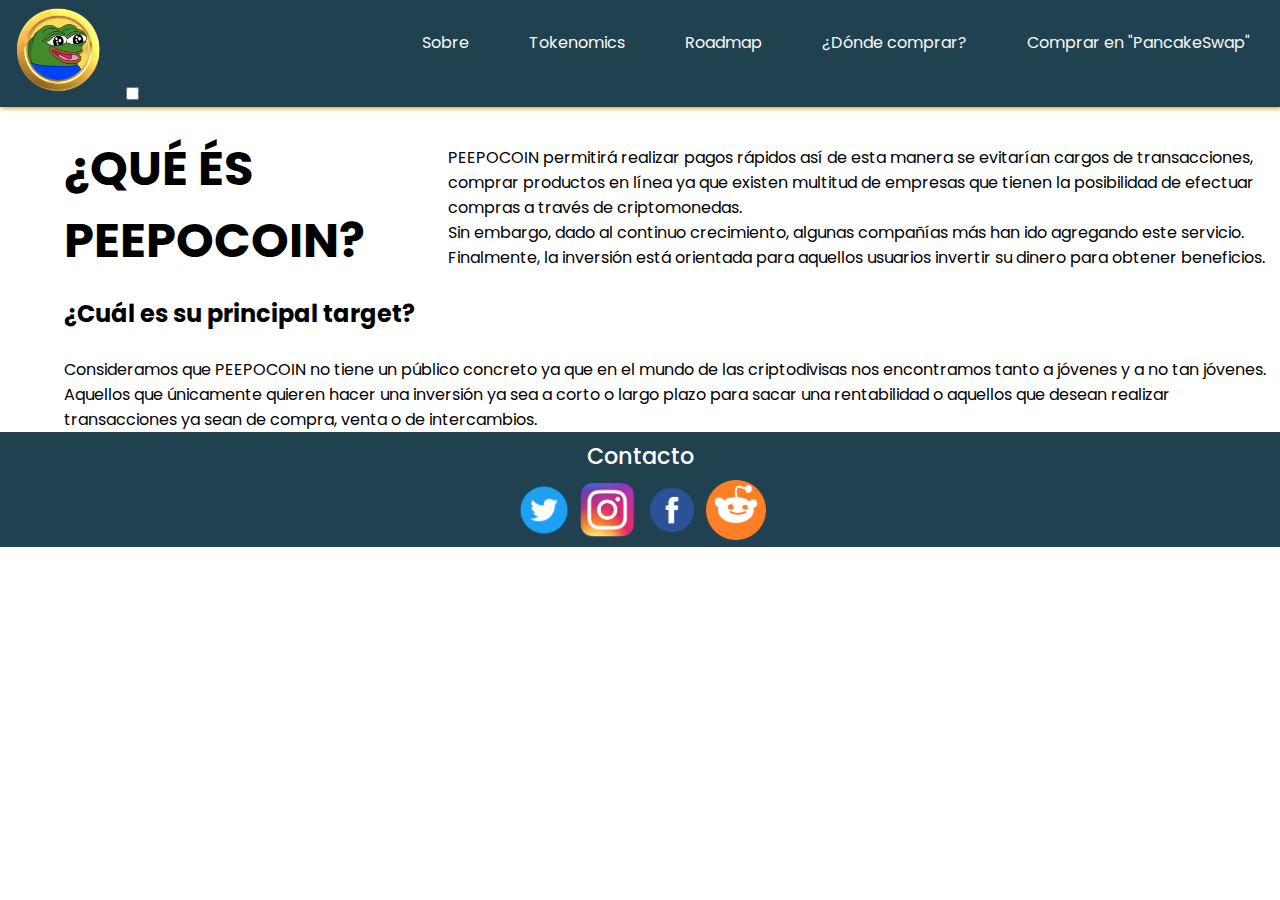
<file: index.html>
<!DOCTYPE html>
<html lang="ca">

<head>
    <title>PeepoCoin</title>
    <meta charset="utf-8">
    <meta name="viewport" content="width=device-width, initial-scale=1">
    <link rel="stylesheet" type="text/css" href="css/about.css" />
    <link href="https://cdn.jsdelivr.net/npm/bootstrap@5.1.3/dist/css/bootstrap.min.css" rel="stylesheet" integrity="sha384-1BmE4kWBq78iYhFldvKuhfTAU6auU8tT94WrHftjDbrCEXSU1oBoqyl2QvZ6jIW3" crossorigin="anonymous">
</head>

<body class="d-flex flex-column min-vh-100">
    <header class="header position-sticky w-100">

        <a>
            <img src=ico/Dollar-Gold-Coin-PNG.png>
        </a>

        <input class="side-menu d-none" type="checkbox" id="side-menu" />
        <label class="hamb cursor-pointer float-right" for="side-menu"><span class="hamb-line"></span></label>

        <nav class="nav d-flex">
            <ul class="menu">
                <li><a href="index.html">Sobre</a></li>
                <li><a href="tokenomics.html">Tokenomics</a> </li>
                <li> <a href="roadmap.html">Roadmap</a></li>
                <li><a href="dondeComprar.html">¿Dónde comprar?</a></li>
                <li> <a href="https://pancakeswap.finance/">Comprar en "PancakeSwap"</a></li>
            </ul>
        </nav>
    </header>
    <!-- Main content -->
    <main class="d-flex align-items-sm-center>">
        <article>
            <h1>
                ¿QUÉ ÉS
                <br> PEEPOCOIN?

            </h1>
            <p class="inf text-justify pr-5">
                PEEPOCOIN permitirá realizar pagos rápidos así de esta manera se evitarían cargos de transacciones, comprar productos en línea ya que existen multitud de empresas que tienen la posibilidad de efectuar compras a través de criptomonedas.
                <br>Sin embargo, dado al continuo crecimiento, algunas compañías más han ido agregando este servicio. Finalmente, la inversión está orientada para aquellos usuarios invertir su dinero para obtener beneficios.
            </p>
            <h2 class="inf2 text-justify pr-5">¿Cuál es su principal target?</h2>
            <p class="inf2 text-justify pr-5">Consideramos que PEEPOCOIN no tiene un público concreto ya que en el mundo de las criptodivisas nos encontramos tanto a jóvenes y a no tan jóvenes. Aquellos que únicamente quieren hacer una inversión ya sea a corto o largo plazo para sacar
                una rentabilidad o aquellos que desean realizar transacciones ya sean de compra, venta o de intercambios.</p>
        </article>
    </main>

    <footer class="bottom-0 left-0 right-0">
        <div class="footer-content d-flex text-center flex-column justify-content-center">
            <h3>Contacto</h3>
            <div class="social_ok">
                <a href="https://twitter.com"><img src="ico/social/twitter.png" alt="twitter"></a>
                <a href="https://instagram.com"><img src="ico/social/instagram.png" alt="instagram"></a>
                <a href="https://facebook.com"><img src="ico/social/facebook.png" alt="facebook"></a>
                <a href="https://reddit.com"><img src="ico/social/reddit.png" alt="reddit"></a>
            </div>
        </div>
    </footer>
</body>

</html>
</file>
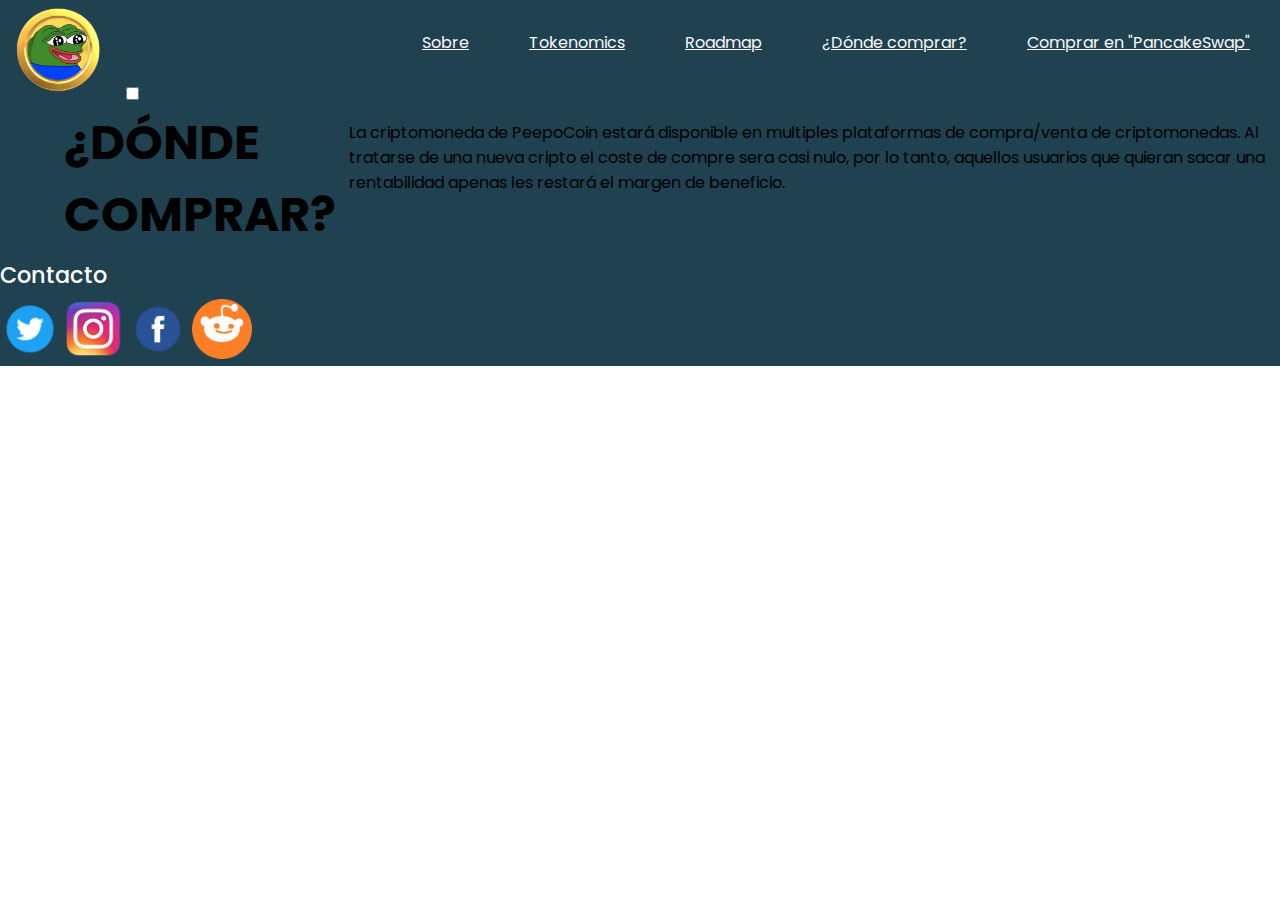
<file: dondeComprar.html>
<!DOCTYPE html>
<html lang="ca">

<head>
    <title>PeepoCoin</title>
    <meta charset="utf-8">
    <meta name="viewport" content="width=device-width, initial-scale=1">
    <link rel="stylesheet" type="text/css" href="css/dondeComprar.css" />
    <link href="https://cdn.jsdelivr.net/npm/bootstrap@5.1.3/dist/css/bootstrap.min.css" rel="stylesheet" integrity="sha384-1BmE4kWBq78iYhFldvKuhfTAU6auU8tT94WrHftjDbrCEXSU1oBoqyl2QvZ6jIW3" crossorigin="anonymous">
    <!--<script src="https://cdn.jsdelivr.net/npm/bootstrap@5.1.3/dist/js/bootstrap.bundle.min.js" integrity="sha384-ka7Sk0Gln4gmtz2MlQnikT1wXgYsOg+OMhuP+IlRH9sENBO0LRn5q+8nbTov4+1p" crossorigin="anonymous"></script>-->
</head>

<body class="d-flex flex-column min-vh-100">
    <header class="header position-sticky w-100">

        <a>
            <img src=ico/Dollar-Gold-Coin-PNG.png>
        </a>

        <input class="side-menu d-none" type="checkbox" id="side-menu" />
        <label class="hamb cursor-pointer float-right" for="side-menu"><span class="hamb-line"></span></label>

        <nav class="nav d-flex">
            <ul class="menu">
                <li><a href="index.html">Sobre</a></li>
                <li><a href="tokenomics.html">Tokenomics</a> </li>
                <li> <a href="roadmap.html">Roadmap</a></li>
                <li><a href="dondeComprar.html">¿Dónde comprar?</a></li>
                <li> <a href="https://pancakeswap.finance/">Comprar en "PancakeSwap"</a></li>
            </ul>
        </nav>
    </header>
    <!-- Main content -->
    <main class="d-flex align-items-sm-center flex-grow-1">
        <article>
            <h1 class="float-left">
                ¿DÓNDE COMPRAR?
            </h1>
            <p>
                La criptomoneda de PeepoCoin estará disponible en multiples plataformas de compra/venta de criptomonedas. Al tratarse de una nueva cripto el coste de compre sera casi nulo, por lo tanto, aquellos usuarios que quieran sacar una rentabilidad apenas les
                restará el margen de beneficio.
            </p>
        </article>
    </main>
    <footer class="bottom-0 left-0 right-0">
        <div class="footer-content d-flex text-center flex-column flex-column justify-content-center">
            <h3>Contacto</h3>
            <div class="social_ok">
                <a href="https://twitter.com"><img src="ico/social/twitter.png" alt="twitter"></a>
                <a href="https://instagram.com"><img src="ico/social/instagram.png" alt="instagram"></a>
                <a href="https://facebook.com"><img src="ico/social/facebook.png" alt="facebook"></a>
                <a href="https://reddit.com"><img src="ico/social/reddit.png" alt="reddit"></a>
            </div>
        </div>
    </footer>
</body>

</html>
</file>
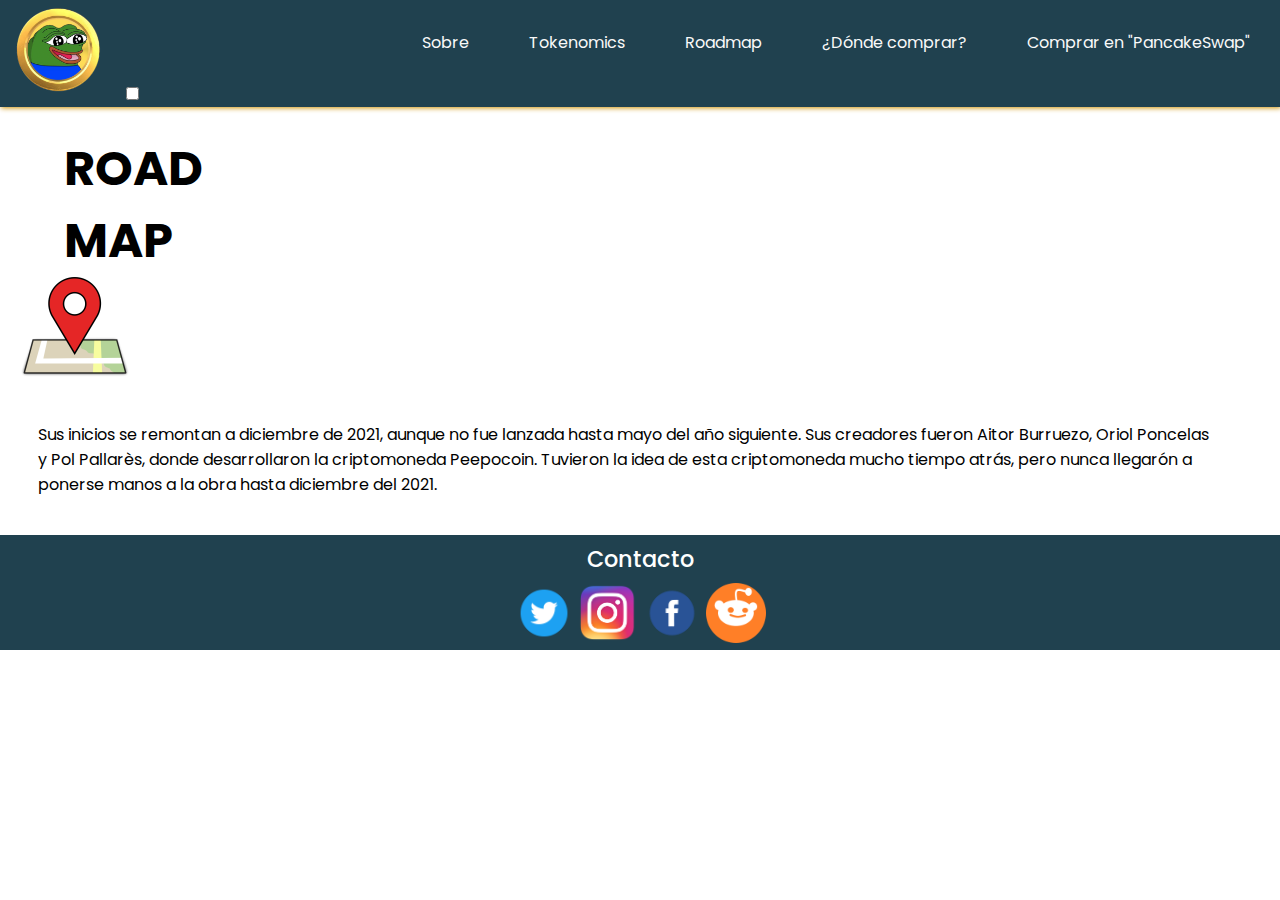
<file: roadmap.html>
<!DOCTYPE html>
<html lang="ca">

<head>
    <title>PeepoCoin</title>
    <meta charset="utf-8">
    <meta name="viewport" content="width=device-width, initial-scale=1">
    <link rel="stylesheet" type="text/css" href="css/roadmap.css" />
    <link href="https://cdn.jsdelivr.net/npm/bootstrap@5.1.3/dist/css/bootstrap.min.css" rel="stylesheet" integrity="sha384-1BmE4kWBq78iYhFldvKuhfTAU6auU8tT94WrHftjDbrCEXSU1oBoqyl2QvZ6jIW3" crossorigin="anonymous">
</head>

<body class="d-flex flex-column min-vh-100">
    <header class="header position-sticky w-100">

        <a>
            <img src=ico/Dollar-Gold-Coin-PNG.png>
        </a>

        <input class="side-menu d-none" type="checkbox" id="side-menu" />
        <label class="hamb cursor-pointer float-right" for="side-menu"><span class="hamb-line"></span></label>

        <nav class="nav d-flex">
            <ul class="menu">
                <li><a href="index.html">Sobre</a></li>
                <li><a href="tokenomics.html">Tokenomics</a> </li>
                <li> <a href="roadmap.html">Roadmap</a></li>
                <li><a href="dondeComprar.html">¿Dónde comprar?</a></li>
                <li> <a href="https://pancakeswap.finance/">Comprar en "PancakeSwap"</a></li>
            </ul>
        </nav>
    </header>
    <!-- Main content -->
    <main class="d-flex align-items-sm-center flex-grow-1">
        <article class="d-flex flex-row float-left">
            <h1 class="float-left">
                ROAD<br> MAP
            </h1>

            <img src="ico/roadmap/roadmap.png">
            <p class="inf text-justify">
                Sus inicios se remontan a diciembre de 2021, aunque no fue lanzada hasta mayo del año siguiente. Sus creadores fueron Aitor Burruezo, Oriol Poncelas y Pol Pallarès, donde desarrollaron la criptomoneda Peepocoin. Tuvieron la idea de esta criptomoneda mucho
                tiempo atrás, pero nunca llegarón a ponerse manos a la obra hasta diciembre del 2021.
            </p>

        </article>
    </main>

    <footer class="bottom-0 left-0 right-0">
        <div class="footer-content d-flex text-center flex-column justify-content-center">
            <h3>Contacto</h3>
            <div class="social_ok">
                <a href="https://twitter.com"><img src="ico/social/twitter.png" alt="twitter"></a>
                <a href="https://instagram.com"><img src="ico/social/instagram.png" alt="instagram"></a>
                <a href="https://facebook.com"><img src="ico/social/facebook.png" alt="facebook"></a>
                <a href="https://reddit.com"><img src="ico/social/reddit.png" alt="reddit"></a>
            </div>
        </div>
    </footer>
</body>

</html>
</file>
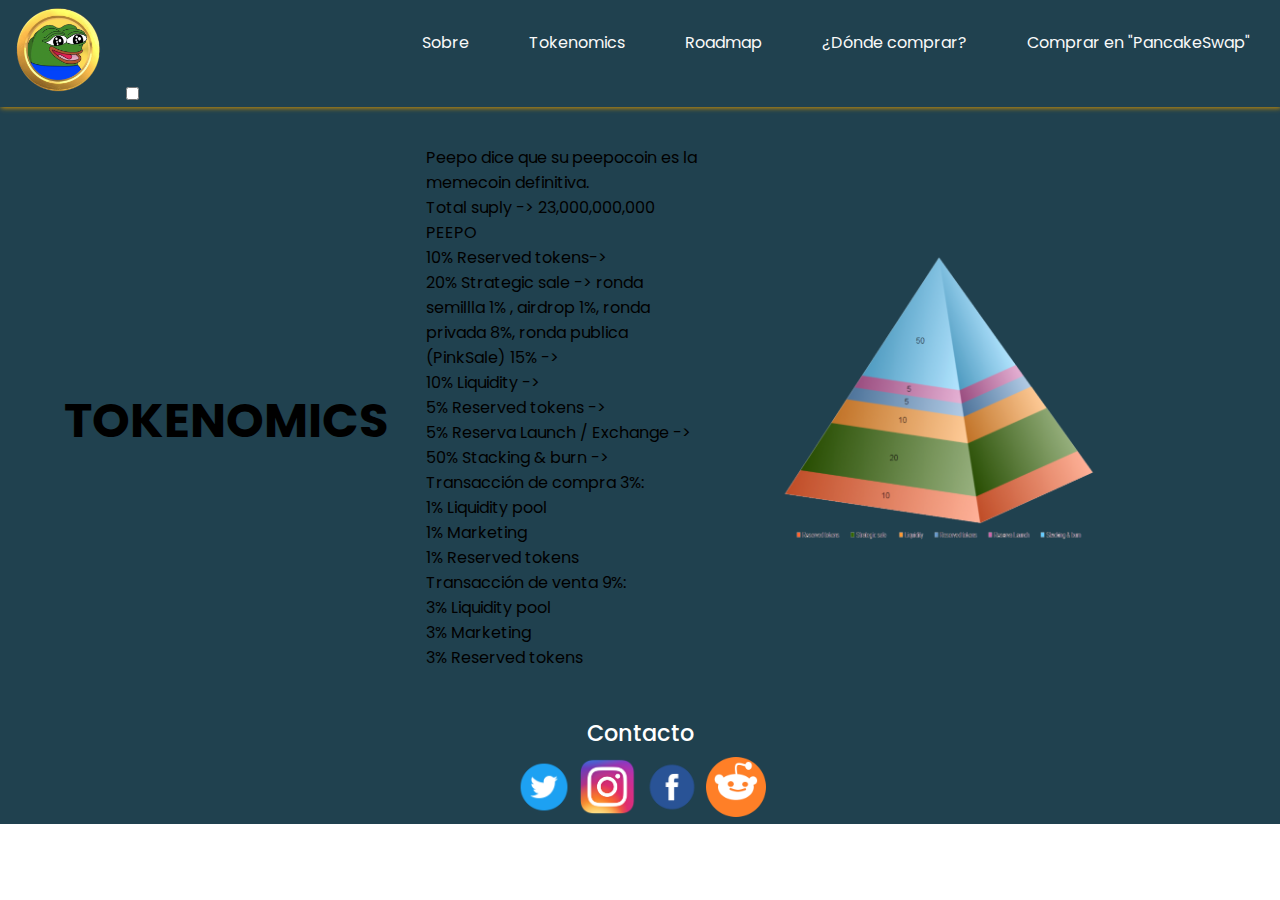
<file: tokenomics.html>
<!DOCTYPE html>
<html lang="ca">

<head>
    <title>PeepoCoin</title>
    <meta charset="utf-8">
    <meta name="viewport" content="width=device-width, initial-scale=1">
    <link rel="stylesheet" type="text/css" href="css/tokenomics.css" />
    <link href="https://cdn.jsdelivr.net/npm/bootstrap@5.1.3/dist/css/bootstrap.min.css" rel="stylesheet" integrity="sha384-1BmE4kWBq78iYhFldvKuhfTAU6auU8tT94WrHftjDbrCEXSU1oBoqyl2QvZ6jIW3" crossorigin="anonymous">
</head>

<body class="d-flex flex-column min-vh-100">
    <header class="header position-sticky w-100">

        <a>
            <img src=ico/Dollar-Gold-Coin-PNG.png>
        </a>

        <input class="side-menu d-none" type="checkbox" id="side-menu" />
        <label class="hamb cursor-pointer float-right" for="side-menu"><span class="hamb-line"></span></label>

        <nav class="nav d-flex">
            <ul class="menu">
                <li><a href="index.html">Sobre</a></li>
                <li><a href="tokenomics.html">Tokenomics</a> </li>
                <li> <a href="roadmap.html">Roadmap</a></li>
                <li><a href="dondeComprar.html">¿Dónde comprar?</a></li>
                <li> <a href="https://pancakeswap.finance/">Comprar en "PancakeSwap"</a></li>
            </ul>
        </nav>
    </header>
    <!-- Main content -->
    <main class="d-flex align-items-sm-center>">
        <article>
            <h1>
                TOKENOMICS
            </h1>
            <p class="inf text-justify pr-5">

                Peepo dice que su peepocoin es la memecoin definitiva. <br> Total suply -> 23,000,000,000 PEEPO <br> 10% Reserved tokens-> <br> 20% Strategic sale -> ronda semillla 1% , airdrop 1%, ronda privada 8%, ronda publica (PinkSale) 15% -> <br>                10% Liquidity -> <br> 5% Reserved tokens -> <br> 5% Reserva Launch / Exchange -> <br> 50% Stacking & burn -> <br> Transacción de compra 3%: <br> 1% Liquidity pool <br> 1% Marketing <br> 1% Reserved tokens <br> Transacción de venta 9%:
                <br> 3% Liquidity pool <br> 3% Marketing <br> 3% Reserved tokens <br>

            </p>
            <div class="graphic align-items-sm-center"> <img class="imageSize" src="ico/tokenomics/tockenomics.png"></div>

        </article>
    </main>
    <footer class="bottom-0 left-0 right-0">
        <div class="footer-content d-flex text-center flex-column justify-content-center">
            <h3>Contacto</h3>
            <div class="social_ok">
                <a href="https://twitter.com"><img src="ico/social/twitter.png" alt="twitter"></a>
                <a href="https://instagram.com"><img src="ico/social/instagram.png" alt="instagram"></a>
                <a href="https://facebook.com"><img src="ico/social/facebook.png" alt="facebook"></a>
                <a href="https://reddit.com"><img src="ico/social/reddit.png" alt="reddit"></a>
            </div>
        </div>
    </footer>
</body>

</html>
</file>
<file: css/about.css>
@import url("https://fonts.googleapis.com/css2?family=Poppins:wght@400;700&display=swap");

/* import font */

:root {
    --white: #f9f9f9;
    --black: #20414f;
    --gray: #cf9104;
}

* {
    margin: 0;
    padding: 0;
    box-sizing: border-box;
}

body {
    font-family: "Poppins", sans-serif;
}

a {
    text-decoration: none;
}

ul {
    list-style: none;
}

.header {
    background-color: var(--black);
    box-shadow: 1px 1px 5px 0px var(--gray);
    position: sticky;
    width: 100%;
}

img {
    height: 100px;
}


/* Nav menu */

.nav {
    width: 100%;
    height: 100%;
    position: fixed;
    background-color: var(--black);
    overflow: hidden;
}

.menu a {
    display: block;
    padding: 30px;
    color: var(--white);
}

.menu a:hover {
    background-color: var(--gray);
}

.nav {
    max-height: 0;
    transition: max-height .5s ease-out;
}


/* Menu Icon */

.hamb {
    padding: 40px 20px;
}


/* Style label tag */

.hamb-line {
    background: var(--white);
    display: block;
    height: 2px;
    position: relative;
    width: 24px;
}


/* Style span tag */

.hamb-line::before,
.hamb-line::after {
    background: var(--white);
    content: '';
    display: block;
    height: 100%;
    position: absolute;
    transition: all .2s ease-out;
    width: 100%;
}

.hamb-line::before {
    top: 5px;
}

.hamb-line::after {
    top: -5px;
}


/* Hide checkbox */

h1 {
    float: left;
    padding-top: 2%;
    padding-left: 5%;
    font-size: 300%;
}

article {
    float: left;
    align-items: center;
}

.inf {
    padding-top: 35%;
    padding-left: 5%;
}

.inf2 {
    padding-top: 2%;
    padding-left: 5%;
}


/* Toggle menu icon */

.side-menu:checked~nav {
    max-height: 100%;
}

.side-menu:checked~.hamb .hamb-line {
    background: transparent;
}

.side-menu:checked~.hamb .hamb-line::before {
    transform: rotate(-45deg);
    top: 0;
}

.side-menu:checked~.hamb .hamb-line::after {
    transform: rotate(45deg);
    top: 0;
}

footer {
    background: #20414f;
    color: #fff;
}

.footer-content {
    text-align: center;
}

.footer-content h3 {
    font-size: 1.4rem;
    font-weight: 500;
    text-transform: capitalize;
    line-height: 3rem;
}

.footer-content img {
    height: 60px;
}

.footer-content p {
    max-width: 500px;
    margin: 10px auto;
    line-height: 28px;
    font-size: 14px;
    color: #cacdd2;
}

main {
    display: flex;
    flex: 1;
    align-items: center;
}


/* Responsiveness */

@media (min-width: 600px) {
    .nav {
        max-height: none;
        top: 0;
        position: relative;
        float: right;
        width: fit-content;
    }
    .menu li {
        float: left;
    }
    .menu a:hover {
        background-color: transparent;
        color: var(--gray);
    }
    .hamb {
        display: none;
    }
    .inf {
        padding-top: 3%;
        padding-left: 35%;
    }
    .inf2 {
        padding-top: 2%;
        padding-left: 5%;
    }
}
</file>
<file: css/dondeComprar.css>
@import url("https://fonts.googleapis.com/css2?family=Poppins:wght@400;700&display=swap");

/* import font */

:root {
    --white: #f9f9f9;
    --black: #20414f;
    --gray: #cf9104;
}

.bg-dark {
    background-color: #20414f !important;
}

* {
    margin: 0;
    padding: 0;
    box-sizing: border-box;
}

body {
    font-family: "Poppins", sans-serif;
}

ul {
    list-style: none;
}

.header {
    background-color: var(--black);
    box-shadow: 1px 1px 5px 0px var(--gray);
}

img {
    height: 100px;
}


/* Nav menu */

.nav {
    width: 100%;
    height: 100%;
    position: fixed;
    background-color: var(--black);
    overflow: hidden;
}

.menu a {
    display: block;
    padding: 30px;
    color: var(--white);
}

.menu a:hover {
    background-color: var(--gray);
}

.nav {
    max-height: 0;
    transition: max-height .5s ease-out;
}


/* Menu Icon */

.hamb {
    padding: 40px 20px;
}


/* Style label tag */

.hamb-line {
    background: var(--white);
    display: block;
    height: 2px;
    position: relative;
    width: 24px;
}


/* Style span tag */

.hamb-line::before,
.hamb-line::after {
    background: var(--white);
    content: '';
    display: block;
    height: 100%;
    position: absolute;
    transition: all .2s ease-out;
    width: 100%;
}

.hamb-line::before {
    top: 5px;
}

.hamb-line::after {
    top: -5px;
}


/* Hide checkbox */

h1 {
    padding-left: 5%;
    font-size: 300%;
}

.inf {
    padding-top: 5%;
    padding-left: 5%;
    padding-right: 5%;
    text-align: justify;
}

.inf2 {
    padding-top: 2%;
    padding-left: 5%;
    padding-right: 5%;
    text-align: justify;
}


/* Toggle menu icon */

.side-menu:checked~nav {
    max-height: 100%;
}

.side-menu:checked~.hamb .hamb-line {
    background: transparent;
}

.side-menu:checked~.hamb .hamb-line::before {
    transform: rotate(-45deg);
    top: 0;
}

.side-menu:checked~.hamb .hamb-line::after {
    transform: rotate(45deg);
    top: 0;
}

footer {
    background: #20414f;
    color: #fff;
}

.footer-content h3 {
    font-size: 1.4rem;
    font-weight: 500;
    text-transform: capitalize;
    line-height: 3rem;
}

.footer-content img {
    height: 60px;
}

.footer-content p {
    max-width: 500px;
    margin: 10px auto;
    line-height: 28px;
    font-size: 14px;
    color: #cacdd2;
}


/* Responsiveness */

@media (min-width: 600px) {
    .nav {
        max-height: none;
        top: 0;
        position: relative;
        float: right;
        width: fit-content;
    }
    .menu li {
        float: left;
    }
    .menu a:hover {
        background-color: transparent;
        color: var(--gray);
    }
    .hamb {
        display: none;
    }
    .inf {
        padding: 3%;
        padding-top: 3%;
        padding-right: 5%;
        text-align: justify;
    }
    .inf2 {
        padding-top: 2%;
        padding-left: 5%;
        padding-right: 5%;
        text-align: justify;
    }
    p {
        padding-top: 1%;
        padding-left: 1%;
    }
    article {
        display: flex;
        flex-direction: row;
        float: left;
    }
}
</file>
<file: css/roadmap.css>
@import url("https://fonts.googleapis.com/css2?family=Poppins:wght@400;700&display=swap");

/* import font */

:root {
    --white: #f9f9f9;
    --black: #20414f;
    --gray: #cf9104;
}

* {
    margin: 0;
    padding: 0;
    box-sizing: border-box;
}

body {
    font-family: "Poppins", sans-serif;
}

a {
    text-decoration: none;
}

ul {
    list-style: none;
}

.header {
    background-color: var(--black);
    box-shadow: 1px 1px 5px 0px var(--gray);
    position: sticky;
    width: 100%;
}

img {
    height: 100px;
}


/* Nav menu */

.nav {
    width: 100%;
    height: 100%;
    position: fixed;
    background-color: var(--black);
    overflow: hidden;
}

.menu a {
    display: block;
    padding: 30px;
    color: var(--white);
}

.menu a:hover {
    background-color: var(--gray);
}

.nav {
    max-height: 0;
    transition: max-height .5s ease-out;
}


/* Menu Icon */

.hamb {
    padding: 40px 20px;
}


/* Style label tag */

.hamb-line {
    background: var(--white);
    display: block;
    height: 2px;
    position: relative;
    width: 24px;
}


/* Style span tag */

.hamb-line::before,
.hamb-line::after {
    background: var(--white);
    content: '';
    display: block;
    height: 100%;
    position: absolute;
    transition: all .2s ease-out;
    width: 100%;
}

.hamb-line::before {
    top: 5px;
}

.hamb-line::after {
    top: -5px;
}


/* Hide checkbox */

h1 {
    padding-top: 2%;
    padding-left: 5%;
    font-size: 300%;
}

.inf {
    padding-top: 5%;
    padding-left: 5%;
    padding-right: 5%;
}


/* Toggle menu icon */

.side-menu:checked~nav {
    max-height: 100%;
}

.side-menu:checked~.hamb .hamb-line {
    background: transparent;
}

.side-menu:checked~.hamb .hamb-line::before {
    transform: rotate(-45deg);
    top: 0;
}

.side-menu:checked~.hamb .hamb-line::after {
    transform: rotate(45deg);
    top: 0;
}

footer {
    background: #20414f;
    color: #fff;
}

.footer-content {
    text-align: center;
}

.footer-content h3 {
    font-size: 1.4rem;
    font-weight: 500;
    text-transform: capitalize;
    line-height: 3rem;
}

.footer-content img {
    height: 60px;
}

.footer-content p {
    max-width: 500px;
    margin: 10px auto;
    line-height: 28px;
    font-size: 14px;
    color: #cacdd2;
}


/* Responsiveness */

@media (min-width: 600px) {
    .nav {
        max-height: none;
        top: 0;
        position: relative;
        float: right;
        width: fit-content;
    }
    .menu li {
        float: left;
    }
    .menu a:hover {
        background-color: transparent;
        color: var(--gray);
    }
    .hamb {
        display: none;
    }
    .inf {
        padding: 3%;
        padding-top: 3%;
        padding-right: 5%;
    }
}
</file>
<file: css/tokenomics.css>
@import url("https://fonts.googleapis.com/css2?family=Poppins:wght@400;700&display=swap");

/* import font */

:root {
    --white: #f9f9f9;
    --black: #20414f;
    --gray: #cf9104;
}

* {
    margin: 0;
    padding: 0;
    box-sizing: border-box;
}

body {
    font-family: "Poppins", sans-serif;
}

a {
    text-decoration: none;
}

ul {
    list-style: none;
}

.header {
    background-color: var(--black);
    box-shadow: 1px 1px 5px 0px var(--gray);
    position: sticky;
    width: 100%;
}

img {
    height: 100px;
}


/* Nav menu */

.nav {
    width: 100%;
    height: 100%;
    position: fixed;
    background-color: var(--black);
    overflow: hidden;
}

.menu a {
    display: block;
    padding: 30px;
    color: var(--white);
}

.menu a:hover {
    background-color: var(--gray);
}

.nav {
    max-height: 0;
    transition: max-height .5s ease-out;
}


/* Menu Icon */

.hamb {
    padding: 40px 20px;
}


/* Style label tag */

.hamb-line {
    background: var(--white);
    display: block;
    height: 2px;
    position: relative;
    width: 24px;
}


/* Style span tag */

.hamb-line::before,
.hamb-line::after {
    background: var(--white);
    content: '';
    display: block;
    height: 100%;
    position: absolute;
    transition: all .2s ease-out;
    width: 100%;
}

.hamb-line::before {
    top: 5px;
}

.hamb-line::after {
    top: -5px;
}


/* Hide checkbox */

h1 {
    float: left;
    padding-top: 2%;
    padding-left: 5%;
    font-size: 300%;
}

article {
    display: flex;
    flex-direction: column;
    float: left;
}

.inf {
    padding-left: 5%;
}


/* Toggle menu icon */

.side-menu:checked~nav {
    max-height: 100%;
}

.side-menu:checked~.hamb .hamb-line {
    background: transparent;
}

.side-menu:checked~.hamb .hamb-line::before {
    transform: rotate(-45deg);
    top: 0;
}

.side-menu:checked~.hamb .hamb-line::after {
    transform: rotate(45deg);
    top: 0;
}

footer {
    background: #20414f;
    color: #fff;
}

.footer-content {
    text-align: center;
}

.footer-content h3 {
    font-size: 1.4rem;
    font-weight: 500;
    text-transform: capitalize;
    line-height: 3rem;
}

.footer-content img {
    height: 60px;
}

.footer-content p {
    max-width: 500px;
    margin: 10px auto;
    line-height: 28px;
    font-size: 14px;
    color: #cacdd2;
}


/* img */

.graphic {
    margin: 3%;
}

.imageSize {
    height: 70%;
    width: 70%;
}

main {
    flex: 1;
}


/* Responsiveness */

@media (min-width: 600px) {
    .nav {
        max-height: none;
        top: 0;
        position: relative;
        float: right;
        width: fit-content;
    }
    .menu li {
        float: left;
    }
    .menu a:hover {
        background-color: transparent;
        color: var(--gray);
    }
    .hamb {
        display: none;
    }
    .inf {
        padding-top: 3%;
        padding-left: 35%;
    }
    .inf2 {
        padding-top: 2%;
        padding-left: 5%;
    }
    article {
        display: flex;
        flex-direction: row;
        align-items: center;
    }
    .inf {
        padding: 3%;
    }
}
</file>
